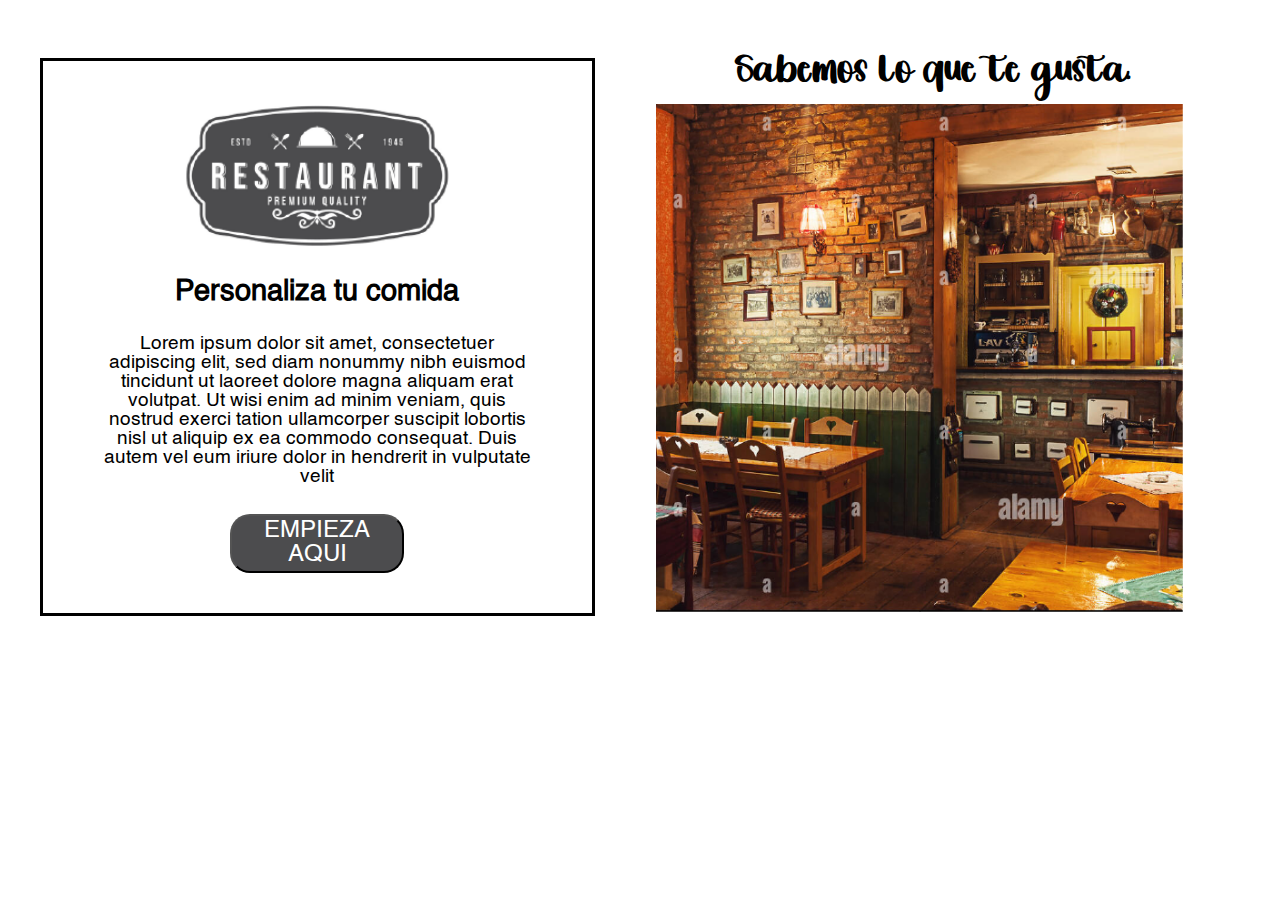
<file: index.html>
<!DOCTYPE html>
<html lang="esp">
<head>
    <meta charset="UTF-8">
    <meta http-equiv="X-UA-Compatible" content="IE=edge">
    <meta name="viewport" content="width=device-width, initial-scale=1.0">
    <link rel="stylesheet" href="css/css.css">
    <link rel="stylesheet" href="css/font.css">
    <title>Restaurant Vintage</title>
</head>
<body>
    <main id="Inicio">
        <div class="container">
            <div class="container_1">
                <img src="css/Imagenes/logo.png" alt="Logo">
                <h2>Personaliza tu comida</h2>
                <p>Lorem ipsum dolor sit amet, consectetuer adipiscing elit,
                    sed diam nonummy nibh euismod tincidunt ut laoreet 
                    dolore magna aliquam erat volutpat. Ut wisi enim ad 
                    minim veniam, quis nostrud exerci tation ullamcorper 
                    suscipit lobortis nisl ut aliquip ex ea commodo
                    consequat. Duis autem vel eum iriure dolor in
                    hendrerit in vulputate velit </p>
                <a href="part_1.html">
                    <button> <span> EMPIEZA AQUI </span></button>
                </a>
            </div><!--container_1-->
            <div class="container_2">
                <h1>Sabemos lo que te gusta.</h1>
                <img src="css/Imagenes/img_lugar.png" alt="lugar">
            </div><!--container_2-->
        </div><!--.container-->
    </main>
</body>

</html>
</file>
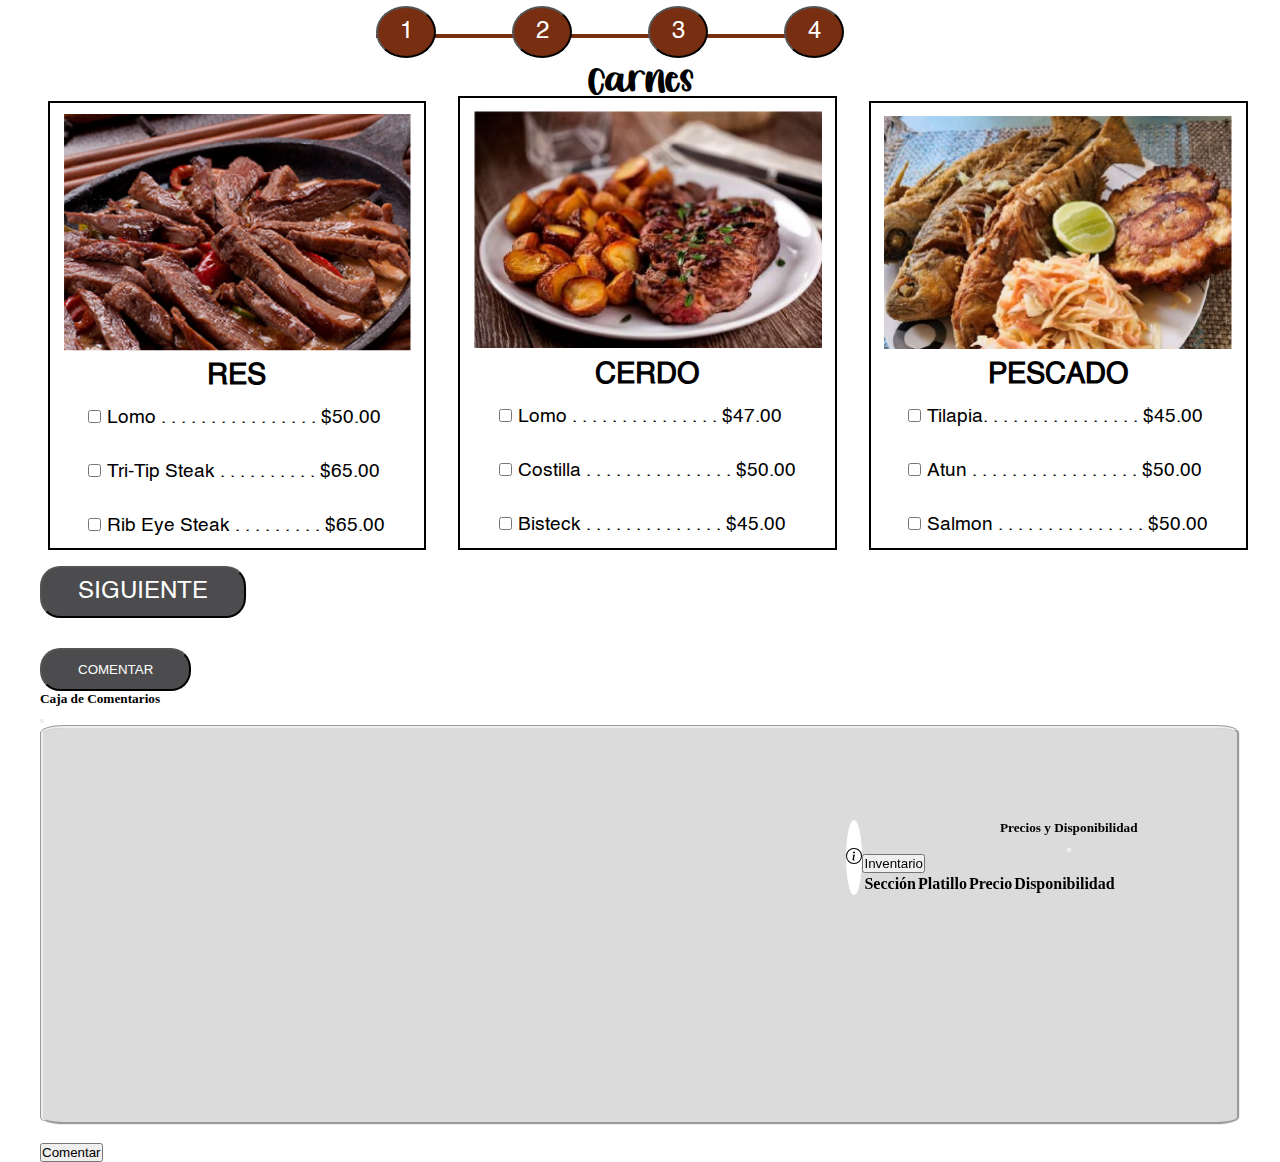
<file: part_1.html>
<!DOCTYPE html>
<html lang="esp">
<head>
    <meta charset="UTF-8">
    <meta http-equiv="X-UA-Compatible" content="IE=edge">
    <meta name="viewport" content="width=device-width, initial-scale=1.0">
    <link href="https://cdn.jsdelivr.net/npm/bootstrap@5.3.1/dist/css/bootstrap.min.css" rel="stylesheet" integrity="sha384-4bw+/aepP/YC94hEpVNVgiZdgIC5+VKNBQNGCHeKRQN+PtmoHDEXuppvnDJzQIu9" crossorigin="anonymous">
    <link rel="stylesheet" href="css/css.css">
    <link rel="stylesheet" href="css/font.css">
    <script src="js/activa.js" defer ></script>
    <script src="https://code.jquery.com/jquery-3.6.0.min.js"></script>
    <title>Document</title>
</head>
<body id="part_1">
    <nav>
        <a href="part_1.html"><button><span> 1 </span></button></a>
        <a href="#"><button onclick="goToPage(2)"><span> 2 </span></button></a>
        <a href="#"><button onclick="goToPage(3)"><span> 3 </span></button></a>
        <a href="#"><button onclick="goToPage(4)"><span> 4 </span></button></a>
        <hr>
    </nav>
    <div class="page" id="page1">
        <section class="Carnes" id="almuerzo">
            <h1> Carnes </h1>
            <div class="container">
                <div class="container_1">
                    <img src="css/Imagenes/res.png" alt="plato de carne de res">
                    <h2>RES</h2> 
                    <fieldset>
                        <input type="checkbox" name="Res" value="Lomo" data-price="50.00">
                        <label for="op1_r"> Lomo . . . . . . . . . . . . . . . .  $50.00 </label> <br> <br>
                        <input type="checkbox" name="Res"  value="TriTipSteak" data-price="65.00">
                        <label for="op2_r"> Tri-Tip Steak  . . . . . . . . .  . $65.00</label> <br> <br>
                        <input type="checkbox" name="Res"  value="RibEyeSteak" data-price="65.00">
                        <label for="op3_r"> Rib Eye Steak  . . . . . . . . . $65.00 </label> <br> 
                    </fieldset>
                </div><!--.container_1-->
                <div class="container_1 activa">
                    <img src="css/Imagenes/cerdo.png" alt="plato de carne de cerdo">
                    <h2>CERDO</h2>
                    <fieldset>
                        <input type="checkbox" name="Cerdo" value="Lomo" data-price="47.00">
                        <label for="op2_C"> Lomo . . .   . . . . . . . . . . . . $47.00 </label> <br> <br>
                        <input type="checkbox" name="Cerdo" value="Costila" data-price="50.00">
                        <label for="op2_C"> Costilla . . .   . . . . . . . . . . . . $50.00 </label> <br> <br>
                        <input type="checkbox" name="Cerdo" value="Bisteck" data-price="45.00">
                        <label for="op4_C"> Bisteck  . . . . . . . . . . . . . .  $45.00 </label> <br>
                    </fieldset>
                </div><!--.container_1 .activa-->
                <div class="container_1">
                    <img src="css/Imagenes/pescado.png" alt="plato de carne de pescado">
                    <h2>PESCADO</h2>
                    <fieldset>
                        <input type="checkbox" name="Pescado" value="Tilapia" data-price="45.00">
                        <label for="op1_P"> Tilapia. . . . . . . . . . . . . . . .  $45.00 </label> <br> <br>
                        <input type="checkbox" name="Pescado" value="Atun" data-price="50.00">
                        <label for="op2_P"> Atun . . .   . . . . . . . . .  .  . . . . $50.00 </label> <br> <br>
                        <input type="checkbox" name="Pescado" value="Salmon" data-price="50.00">
                        <label for="op3_P"> Salmon  . . . .  . . . . . . . . . . . $50.00 </label> <br> 
                    </fieldset>
                </div><!--.container_1-->
            </div><!--.container-->
            <button class="siguiente" onclick="goToPage(2)"><span> SIGUIENTE </span></button>
        </section><!--#almuerzo-->

        <section class="desayuno" id="desayuno">
            <h1> Desayunos </h1>
            <div class="container">
                <div class="container_1">
                    <img src="css/Imagenes/gallo-pinto.gif" alt="plato de carne de res">
                    <h2>Pinto</h2> 
                    <fieldset>
                        <input type="checkbox" name="Pinto" value="Pinto" data-price="50.00">
                        <label for="op1_r"> Pinto . . . . . . . . . . . . . . . .  $50.00 </label> <br> <br>
                        <input type="checkbox" name="Bacon"  value="Bacon" data-price="65.00">
                        <label for="op2_r"> Con Bacon  . . . . . . . . .  . $65.00</label> <br> <br>
                        <input type="checkbox" name="Jamon"  value="Jamon" data-price="65.00">
                        <label for="op3_r"> Con Jamon  . . . . . . . . . $65.00 </label> <br> 
                    </fieldset>
                </div><!--.container_1-->
                <div class="container_1 activa">
                    <img src="css/Imagenes/emparedado.png" alt="plato de carne de cerdo">
                    <h2>Emparedado</h2>
                    <fieldset>
                        <input type="checkbox" name="Emparedado" value="Emparedado" data-price="40.00">
                        <label for="op2_C"> Emparedado . . .   . . . . . . . . . $40.00 </label> <br> <br>
                        <input type="checkbox" name="DCarne" value="DCarne" data-price="50.00">
                        <label for="op2_C"> De Carne . . .   . . . . . . . . . . . . $50.00 </label> <br> <br>
                        <input type="checkbox" name="DPollo" value="DPollo" data-price="45.00">
                        <label for="op4_C"> De Pollo  . . . . . . . . . . . . . .  $45.00 </label> <br>
                    </fieldset>
                </div><!--.container_1 .activa-->
                <div class="container_1">
                    <img src="css/Imagenes/pancakes.png" alt="plato de carne de pescado">
                    <h2>Pancakes</h2>
                    <fieldset>
                        <input type="checkbox" name="Pancakes" value="Pancakes" data-price="40.00">
                        <label for="op1_P"> Pancakes. . . . . . . . . . . . . . . .  $40.00 </label> <br> <br>
                        <input type="checkbox" name="Miel" value="Miel" data-price="50.00">
                        <label for="op2_P"> Con Miel . . .   . . . . . . . . .  .  . . . . $50.00 </label> <br> <br>
                        <input type="checkbox" name="Jalea" value="Jalea" data-price="50.00">
                        <label for="op3_P"> Con Jalea  . . . .  . . . . . . . . . . . $50.00 </label> <br> 
                    </fieldset>
                </div><!--.container_1-->
            </div><!--.container-->
            <button class="siguiente" onclick="goToPage(2)"><span> SIGUIENTE </span></button>
        </section><!--#desayuno-->   
    </div> <!--.page #page1-->

    <div class="page" id="2" style="display: none;">
        <section class="Acompañamientos" id="acompa-almuerzo">
            <h1> Acompañamientos </h1>
            <div class="container" data-price="5.00">
                <div class="container_2">
                    <img src="css/Imagenes/arroz.png" alt="arroz">
                    <input type="checkbox" name="Acompañamiento" value="arroz" data-price="5.00">
                    <h2>ARROZ</h2>
                    <H2>$5.00</H2>
                </div><!--.container_2-->
                <div class="container_2 activa" data-price="5.00">
                    <img src="css/Imagenes/pure de papa.png" alt="pure de papa">
                    <input type="checkbox" name="Acompañamiento" value="pure de papa" data-price="5.00">
                    <h2>PURE DE PAPA</h2>
                    <H2>$5.00</H2>
                </div><!--.container_2-->
                <div class="container_2" data-price="5.00">
                    <img src="css/Imagenes/ensalada.png" alt="ensalada">
                    <input type="checkbox" name="Acompañamiento" value="ensalada" data-price="5.00">
                    <h2>ENSALADA</h2>
                    <H2>$5.00</H2>
                </div><!--.container_2 .activa-->
            </div><!--.container-->
            <br>
            <button class="siguiente" onclick="goToPage(3)"><span> SIGUIENTE </span></button>
        </section>

        <section class="Acompañamientos" id="acompa-desayuno">
            <h1> Acompañamientos </h1>
            <div class="container" data-price="5.00">
                <div class="container_2">
                    <img src="css/Imagenes/frutas.png" alt="frutas">
                    <input type="checkbox" name="Acompañamiento" value="frutas" data-price="5.00">
                    <h2>Frutas</h2>
                    <H2>$5.00</H2>
                </div><!--.container_2-->
                <div class="container_2 activa" data-price="5.00">
                    <img src="css/Imagenes/yugurt.png" alt="Yogurt">
                    <input type="checkbox" name="Acompañamiento" value="yogurt" data-price="5.00">
                    <h2>Yogurt</h2>
                    <H2>$5.00</H2>
                </div><!--.container_2-->
                <div class="container_2" data-price="5.00">
                    <img src="css/Imagenes/avena.png" alt="avena">
                    <input type="checkbox" name="Acompañamiento" value="avena" data-price="5.00">
                    <h2>Avena</h2>
                    <H2>$5.00</H2>
                </div><!--.container_2 .activa-->
            </div><!--.container-->
            <br>
            <button class="siguiente" onclick="goToPage(3)"><span> SIGUIENTE </span></button>
        </section>
    </div><!--.page #page2-->
      
    <div class="page" id="3" style="display: none;">
        <section class="Bebidas">
            <h1> Bebidas </h1>
            <div class="container-bebidas">
                <div class="grid-container">
                    <div class="grid-item" data-price="2.00"> <input type="checkbox" name="Fresco" value="fresa" data-price="2.00"><span> FRESA </span> </div>
                    <div class="grid-item" data-price="2.00"> <input type="checkbox" name="Fresco" value="frutas" data-price="2.00"><span>FRUTAS</span> </div>
                    <div class="grid-item" data-price="2.00"> <input type="checkbox" name="Fresco" value="te frio" data-price="2.00"><span> TE FRIO</span> </div>  
                    <div class="grid-item" data-price="2.00"> <input type="checkbox" name="Fresco" value="piña" data-price="2.00"><span>PIÑA</span> </div>
                    <div class="grid-item" data-price="2.00" > <input type="checkbox" name="Fresco" value="guanabana" data-price="2.00"><span> GUANABANA</span> </div>
                    <div class="grid-item" data-price="2.00"> <input type="checkbox" name="Fresco" value="te blanco" data-price="2.00"><span>TE BLANCO </span> </div>  
                    <div class="grid-item" data-price="2.00"> <input type="checkbox" name="Fresco" value="limonada" data-price="2.00"><span> LIMONADA</span> </div>
                    <div class="grid-item" data-price="2.00"> <input type="checkbox" name="Fresco" value="orchata" data-price="2.00"><span> ORCHATA </span> </div>
                    <div class="grid-item" data-price="2.00"> <input type="checkbox" name="Fresco" value="te de manzana" data-price="2.00"><span> TE DE MANZANA </span> </div>
                    <p> $2.00 </p>
                </div><!--.grid-container-->
            </div><!--.container-->
            <br>
            <button class="siguiente" onclick="goToPage(4)"><span> SIGUIENTE </span></button>
        </section>
    </div><!--.page #page3-->

    <div class="page" id="4" style="display: none;">
        <section class="Postres">
            <h1> Postres </h1>
            <div class="container">
                <div class="container_2">
                    <img src="css/Imagenes/postre_1.png" alt="postre" data-price="18.00">
                    <input type="checkbox" name="Postre" value="pie de limon" data-price=18.00">
                    <H2>$18.00</H2>
                </div><!--.container_2-->
                <div class="container_2 activa">
                    <img src="css/Imagenes/postre_2.png" alt="postre" data-price="17.00">
                    <input type="checkbox" name="Postre" value="cheesecake" data-price=17.00">
                    <H2>$17.00</H2>
                </div><!--.container_2-->
                <div class="container_2">
                    <img src="css/Imagenes/postre_3.png" alt="postre" data-price="15.00">
                    <input type="checkbox" name="Postre" value="smoothie" data-price=15.00">
                    <H2>$15.00</H2>
                </div><!--.container_2-->
            </div><!--.container-->
            <br>
            <button onclick="goToPage(5)" class="generarFactura"> <span>Generar factura</span></button>
        </section>
        </div>

        <div class="page" id="5" style="display: none;">
            <h1>Factura</h1>
            <h2>Plato Principal . . . . . $<span id="platoPrincipalPrecio">0.00</span></h2>
            <h2>Acompañamiento . . . . . $<span id="acompañamientoPrecio">0.00</span></h2>
            <h2>Bebida . . . . . $<span id="bebidaPrecio">0.00</span></h2>
            <h2>Postre . . . . . $<span id="postrePrecio">0.00</span></h2>
            <h2>Total $<span id="total">0.00</span></h2>
            <div id="selecciones"></div>
        </div>
        <section>
            <br>
            <button class="siguiente btn" type="button" data-bs-toggle="offcanvas" data-bs-target="#offcanvasScrolling" aria-controls="offcanvasScrolling"><strong></strong>COMENTAR</button>
            <div class="offcanvas offcanvas-start" data-bs-scroll="true" data-bs-backdrop="false" tabindex="-1" id="offcanvasScrolling" aria-labelledby="offcanvasScrollingLabel">
              <div class="offcanvas-header">
                <h5 class="offcanvas-title" id="offcanvasScrollingLabel">Caja de Comentarios</h5>
                <button type="button" class="btn-close" data-bs-dismiss="offcanvas" aria-label="Close"></button>
              </div>
              <div class="offcanvas-body">
                  <p id="total"></p>            
                <section>
                    <div id="caja">
                        <p id="sugerencia"></p>
                    </div>
                  <br>  
                  <button id="comentar" onclick="sugerencias()"  type="button" class="btn btn-outline-success">Comentar</button>
                  <p id="total"></p>
                </section>
              </div>
            </div>
          </section>
    </div><!--.page #page4-->

    <!-- JSON -->
    <footer id="JSON">
        <button id="botonJSON" type="button" data-bs-toggle="offcanvas" data-bs-target="#offcanvasRight" aria-controls="offcanvasRight">
          <svg xmlns="http://www.w3.org/2000/svg" width="16"fill="currentColor" class="bi bi-info-circle" viewBox="0 0 16 16">
            <path d="M8 15A7 7 0 1 1 8 1a7 7 0 0 1 0 14zm0 1A8 8 0 1 0 8 0a8 8 0 0 0 0 16z"/>
            <path d="m8.93 6.588-2.29.287-.082.38.45.083c.294.07.352.176.288.469l-.738 3.468c-.194.897.105 1.319.808 1.319.545 0 1.178-.252 1.465-.598l.088-.416c-.2.176-.492.246-.686.246-.275 0-.375-.193-.304-.533L8.93 6.588zM9 4.5a1 1 0 1 1-2 0 1 1 0 0 1 2 0z"/>
          </svg>
        </button>

        <div class="offcanvas offcanvas-end" tabindex="-1" id="offcanvasRight" aria-labelledby="offcanvasRightLabel">
          <div class="offcanvas-header">
          <h5 class="offcanvas-title" id="offcanvasRightLabel">Precios y Disponibilidad</h5>
          <button type="button" class="btn-close" data-bs-dismiss="offcanvas" aria-label="Close"></button>
          </div>
          <div class="offcanvas-body">
            <div class="container">
              <div class="section">
                  <button style="margin-right:350px ;" id="boton" class="btn">Inventario</button>
                  <table class="table table-striped">
                      <thead class="thead-dark">
                          <tr>
                              <th scope="col">Sección</th>
                              <th scope="col">Platillo</th>
                              <th scope="col">Precio</th>
                              <th scope="col">Disponibilidad</th>
                          </tr>
                      </thead>
                      <tbody id="res"></tbody>
                  </table>
              </div>
          </div>
          </div>
        </div>
    </footer>


    <script src="https://cdn.jsdelivr.net/npm/bootstrap@5.3.1/dist/js/bootstrap.bundle.min.js" integrity="sha384-HwwvtgBNo3bZJJLYd8oVXjrBZt8cqVSpeBNS5n7C8IVInixGAoxmnlMuBnhbgrkm" crossorigin="anonymous"></script>

</body>
</html>
</file>
<file: css/css.css>
*{
    margin: 0;
    padding: 0;
    box-sizing: border-box;
}

/* ----------- Inicio ---------------*/
#Inicio{
    max-width: 1200px;
    width: 95%;
    margin: 0 auto;
}
@media (min-width: 768px) {
    #Inicio div.container{
       display: grid;
       grid-template-columns: repeat(2, 1fr);
       column-gap: 2rem;
    }
}
#Inicio div.container div{
    width: 95%;
    justify-content: center;
    align-items: center;
}
#Inicio div.container_1{
    border: 3px solid black;
    margin-top: 10%;
    padding: 2% 0 ;
    display: flex;
    flex-direction: column;
    justify-content: center;
}
#Inicio div.container div p{
    text-align:center; 
    width: 80%;
}
#Inicio .container_1 img{
    width: 50%;
    margin-bottom: 5%;
}
#Inicio .container_2 img {
    width: 95%;
}
#Inicio .container_1 h2 {
    margin-bottom: 5%;
}
#Inicio div.container div p{
    text-align:center; 
    width: 80%;
    margin-bottom: 5%;
}
#Inicio .container_1 a {
    text-decoration: none;
}
#Inicio .container_1 a button {
    background-color: #4C4C4E;
    border-radius: 20px;
    width: 100%;
    height: 100%;
    padding: 2%;
}
#Inicio .container_1 a button:hover{
    cursor: pointer;
}
#Inicio .container_1 a span {
    color: white;
}
#Inicio .container_2 {
    margin-top: 6%;
}


/* ----------- Part_1 ---------------*/

#part_1{
    max-width: 1200px;
    width: 95%;
    margin: 0 auto;
}
#part_1 nav { 
    width: 100%;
    margin: 0.5% 25%;
}
#part_1 nav a {
    padding: 3%;
}
#part_1 nav a button {
    background-color: #782E11;
    color: white;
    border-radius: 100%;
    width: 5%;
    height: 5%;
    padding: 1%;
}
#part_1 hr{
    border: #782E11 2px solid;
    width: 35%;
    margin: -2% 0 2% 3%;
}
h1{
    text-align: center;
    margin: 3% 0;
}
@media (min-width: 768px) {
    .page div.container{
       display: grid;
       grid-template-columns: repeat(3, 1fr);
       column-gap: 2rem;
    }
}
#part_1 div.container_1 {
    width: 100%;
    border: 2px solid black;
    display: flex;
    flex-direction: column;
    justify-content: center;
    align-items: center;
    margin: 1% 2%;
    cursor: pointer
}
#part_1 div.container_1.activa{
    width: 100%;
    margin-top: -0.2%;
}
#part_1 .container_1:hover{
    border: 2px solid blue;
}
#part_1 h1 {
    font-size: 2rem;
    margin: 0;
}
#part_1 .container_1 , .container_2 h2 {
    font-size: 1.5rem;
    margin: 1% 0;
}
#part_1 .container_1 img {
    width: 93%;
    margin: 3% 0;
}
#part_1 .container_1 fieldset {
    border: none;
    padding: 3% 0;    
}
#part_1 .container_1 fieldset label {
    padding: 3% 0;    
}
#part_1 button.siguiente{
    display: flex;
    justify-content: center;
    background-color: #4C4C4E;
    color: white;
    border-radius: 20px;
    height: 100%;
    padding: 1% 3%;
    margin-top: 1%;
}
#part_1 .container_2 {
    width: 100%;
    display: flex;
    flex-direction: column;
    justify-content: center;
    align-items: center;
    cursor: pointer;
}
#part_1 .container_2 img {
    width: 93%;
    border: 2px solid black;
    padding: 3%;
}
#part_1 .container_2.activa img {
    border: 2px solid blue;
    padding: 5%;
    margin: -1%;
}
@media (min-width: 768px){
    .grid-container {
        display: grid;
        grid-template-columns: repeat(3, 1fr);
        gap: 20px;
        padding: 20px; 
        text-align: center;
        width: 95%;
    }
}
.grid-container{
    padding: 20px; 
    text-align: center;
    width: 95%;
}
.grid-item {
    border: 2px solid black;
    padding: 3%;
    margin: 2%;
    cursor: pointer;
    background-image: url(Imagenes/Fondo_bebidas.png);
    width: 100%;
    background-size: cover;
    background-position: center;
    background-repeat: no-repeat;
}
.grid-item:hover {
    border: 2px solid blue;
}

/*Boton JSON */
#JSON {
    display: flex;
    justify-content: flex-end;
    position: fixed;
    left: 0;
    bottom: 0;
    width: 100%;
    padding-right: 5px;
    padding-bottom: 5px;
    text-align: center;
}
#botonJSON{
    border-radius: 50%;
    border-style: hidden;
    background-color: white;
}

/*  Comentarios */
#caja {
    background-color: rgb(219, 219, 219);
    min-height: 400px;
    padding: 0px 20px;
    border-style: groove;
    border-radius: 2%;
}
</file>
<file: css/font.css>
@font-face {
    font-family: Vintage;
    src: url(Font/Vintage.otf);
}
@font-face {
    font-family: Helvetica;
    src: url(Font/Helvetica.ttf);
}
h1{
    font-family: Vintage;
    font-size: -0.8rem;
}
h2{
    font-family: Helvetica;
    font-size: 1.8rem;
}
span{
    font-family: Helvetica;
    font-size: 1.5rem;
}
p, label{
    font-family: Helvetica;
    font-size: 1.2rem;
}
</file>
